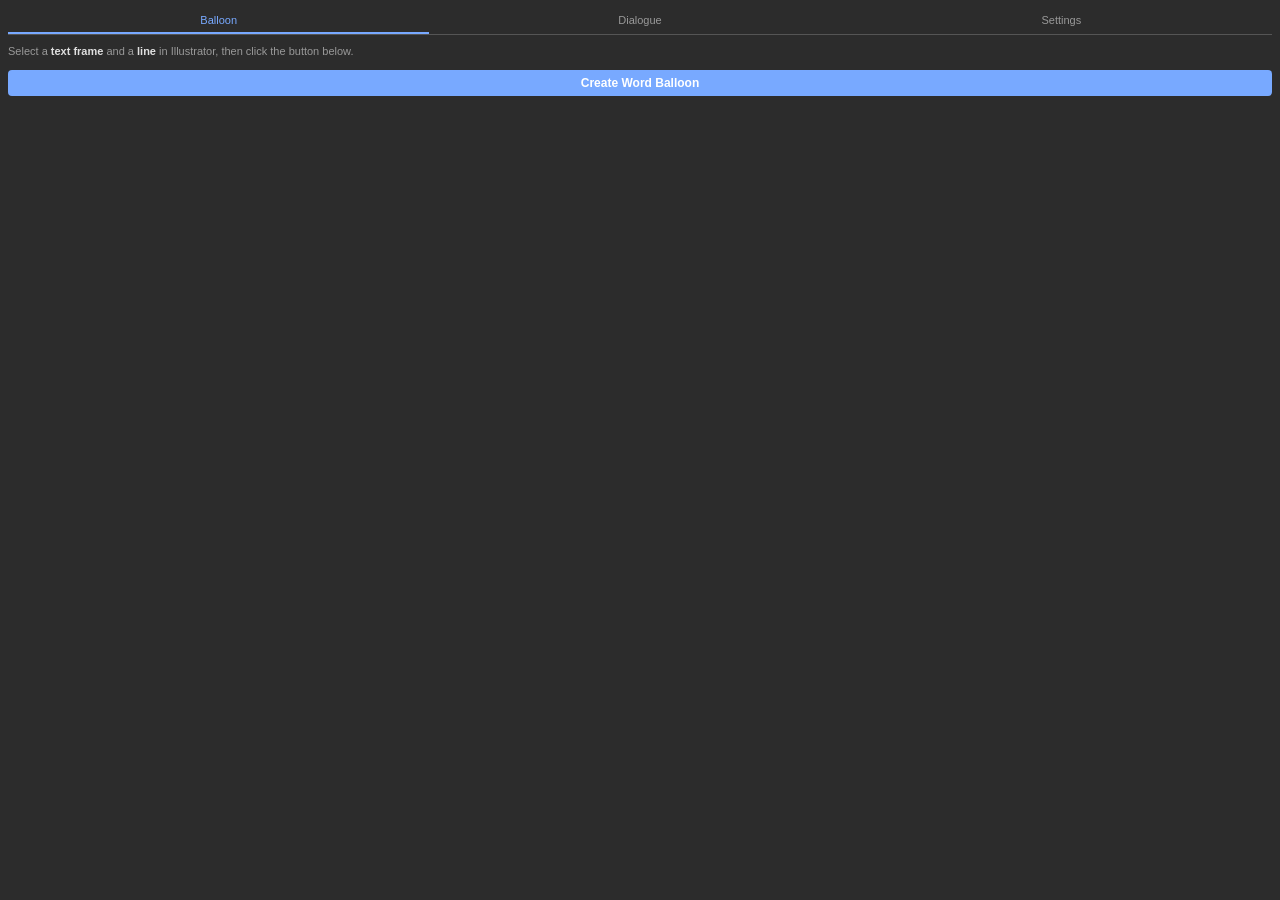
<file: cep-extension/index.html>
<!DOCTYPE html>
<html lang="en">
<head>
  <meta charset="UTF-8" />
  <title>Indie Comic</title>
  <link rel="stylesheet" href="css/main.css" />
</head>
<body>
  <div id="app">

    <!-- Tab navigation -->
    <div class="tabs" role="tablist">
      <button class="tab active" id="tab-btn-balloon" data-tab="balloon"
              role="tab" aria-selected="true" aria-controls="tab-balloon" tabindex="0">Balloon</button>
      <button class="tab" id="tab-btn-dialogue" data-tab="dialogue"
              role="tab" aria-selected="false" aria-controls="tab-dialogue" tabindex="-1">Dialogue</button>
      <button class="tab" id="tab-btn-settings" data-tab="settings"
              role="tab" aria-selected="false" aria-controls="tab-settings" tabindex="-1">Settings</button>
    </div>

    <!-- ── TAB: Word Balloon ────────────────────────────── -->
    <div id="tab-balloon" class="tab-panel active" role="tabpanel" aria-labelledby="tab-btn-balloon">
      <p class="instructions">
        Select a <strong>text frame</strong> and a <strong>line</strong> in Illustrator,
        then click the button below.
      </p>
      <button id="btn-balloon" class="btn-primary">Create Word Balloon</button>
      <p id="balloon-status" class="status"></p>
    </div>

    <!-- ── TAB: Page Dialogue ───────────────────────────── -->
    <div id="tab-dialogue" class="tab-panel" role="tabpanel" aria-labelledby="tab-btn-dialogue" hidden>
      <label class="field-label" for="page-number">Page number</label>
      <input id="page-number" type="number" class="text-input" value="1" min="1" />

      <label class="field-label">Script file</label>
      <div class="file-row">
        <span id="script-path-display" class="file-path">(none selected)</span>
        <button id="btn-browse" class="btn-secondary">Browse</button>
      </div>

      <button id="btn-load-dialogue" class="btn-primary">Load Dialogue</button>
      <p id="dialogue-status" class="status"></p>
    </div>

    <!-- ── TAB: Settings ────────────────────────────────── -->
    <div id="tab-settings" class="tab-panel" role="tabpanel" aria-labelledby="tab-btn-settings" hidden>
      <label class="field-label" for="font-name">Font name</label>
      <input id="font-name" type="text" class="text-input" value="ComicGeek"
             placeholder="e.g. ComicGeek, ArialMT" />

      <label class="field-label" for="font-size">Font size (pt)</label>
      <input id="font-size" type="number" class="text-input" value="7" min="4" max="72" />

      <button id="btn-save-settings" class="btn-secondary">Save Settings</button>
      <p id="settings-status" class="status"></p>
    </div>

  </div>

  <script src="js/CSInterface.js"></script>
  <script src="js/main.js"></script>
</body>
</html>
</file>
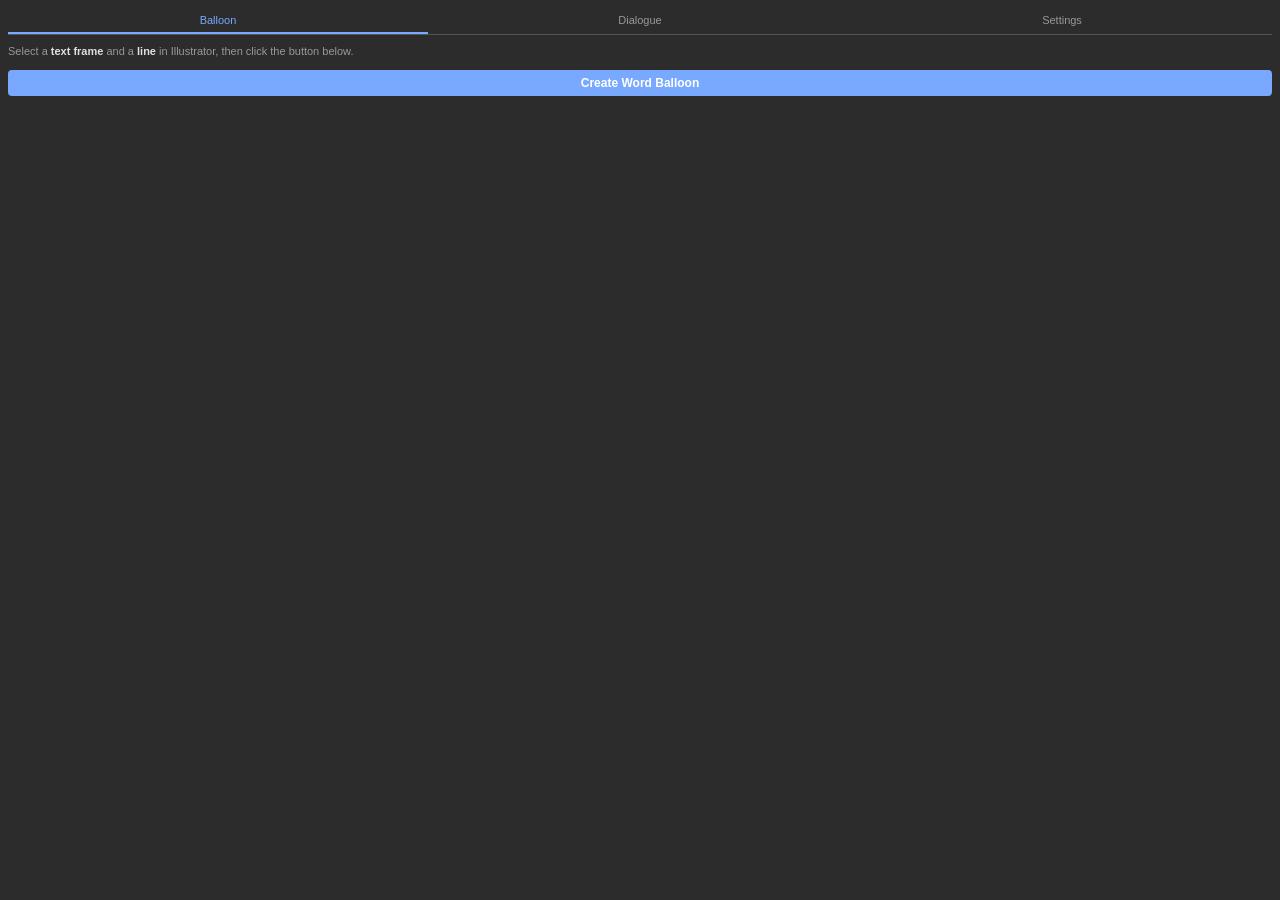
<file: uxp-plugin/index.html>
<!DOCTYPE html>
<html lang="en">
<head>
  <meta charset="UTF-8" />
  <meta name="viewport" content="width=device-width, initial-scale=1.0" />
  <title>Indie Comic</title>
  <link rel="stylesheet" href="css/main.css" />
</head>
<body>
  <div id="app">

    <!-- Tab navigation -->
    <div class="tabs" role="tablist">
      <button class="tab active" id="tab-btn-balloon" data-tab="balloon"
              role="tab" aria-selected="true" aria-controls="tab-balloon" tabindex="0">Balloon</button>
      <button class="tab" id="tab-btn-dialogue" data-tab="dialogue"
              role="tab" aria-selected="false" aria-controls="tab-dialogue" tabindex="-1">Dialogue</button>
      <button class="tab" id="tab-btn-settings" data-tab="settings"
              role="tab" aria-selected="false" aria-controls="tab-settings" tabindex="-1">Settings</button>
    </div>

    <!-- ── TAB: Word Balloon ────────────────────────────── -->
    <div id="tab-balloon" class="tab-panel active" role="tabpanel" aria-labelledby="tab-btn-balloon">
      <p class="instructions">
        Select a <strong>text frame</strong> and a <strong>line</strong> in Illustrator,
        then click the button below.
      </p>

      <button id="btn-balloon" class="btn-primary">Create Word Balloon</button>

      <p id="balloon-status" class="status"></p>
    </div>

    <!-- ── TAB: Page Dialogue ───────────────────────────── -->
    <div id="tab-dialogue" class="tab-panel" role="tabpanel" aria-labelledby="tab-btn-dialogue" hidden>
      <label class="field-label" for="page-number">Page number</label>
      <input id="page-number" type="number" class="text-input" value="1" min="1" />

      <label class="field-label">Script file</label>
      <div class="file-row">
        <span id="script-path-display" class="file-path">(none selected)</span>
        <button id="btn-browse" class="btn-secondary">Browse</button>
      </div>

      <button id="btn-load-dialogue" class="btn-primary">Load Dialogue</button>

      <p id="dialogue-status" class="status"></p>
    </div>

    <!-- ── TAB: Settings ────────────────────────────────── -->
    <div id="tab-settings" class="tab-panel" role="tabpanel" aria-labelledby="tab-btn-settings" hidden>
      <label class="field-label" for="font-name">Font name</label>
      <input id="font-name" type="text" class="text-input" value="ComicGeek"
             placeholder="e.g. ComicGeek, ArialMT" />

      <label class="field-label" for="font-size">Font size (pt)</label>
      <input id="font-size" type="number" class="text-input" value="7" min="4" max="72" />

      <button id="btn-save-settings" class="btn-secondary">Save Settings</button>

      <p id="settings-status" class="status"></p>
    </div>

  </div>

  <script src="index.js"></script>
</body>
</html>
</file>
<file: cep-extension/css/main.css>
/* Indie Comic CEP Panel — styles
   CEP panels run in a Chromium Embedded Framework (CEF) browser, so standard
   CSS works. We default to Illustrator's dark theme colors and use the
   .theme-light class (applied by main.js via getHostEnvironment) for the light theme. */

:root {
  /* Dark theme (Illustrator default) */
  --bg:        #2c2c2c;
  --surface:   #3d3d3d;
  --border:    #555;
  --text:      #e0e0e0;
  --text-dim:  #999;
  --accent:    #78a9ff;
  --success:   #6dbe6d;
  --error:     #f08080;
  --radius:    4px;
  --gap:       8px;
}

.theme-light {
  --bg:       #f0f0f0;
  --surface:  #ffffff;
  --border:   #c0c0c0;
  --text:     #1e1e1e;
  --text-dim: #666;
  --accent:   #0f5fcc;
}

* {
  box-sizing: border-box;
  margin: 0;
  padding: 0;
}

body {
  font-family: 'Adobe Clean', Arial, sans-serif;
  font-size: 12px;
  background: var(--bg);
  color: var(--text);
  /* Prevent text selection flash on button clicks */
  user-select: none;
  -webkit-user-select: none;
}

#app {
  display: flex;
  flex-direction: column;
  height: 100vh;
  padding: var(--gap);
  gap: var(--gap);
  overflow: hidden;
}

/* ── Tabs ── */
.tabs {
  display: flex;
  border-bottom: 1px solid var(--border);
  flex-shrink: 0;
}

.tab {
  flex: 1;
  padding: 6px 4px;
  background: transparent;
  border: none;
  border-bottom: 2px solid transparent;
  color: var(--text-dim);
  cursor: pointer;
  font-size: 11px;
  font-family: inherit;
  transition: color 0.15s, border-color 0.15s;
}

.tab:hover  { color: var(--text); }
.tab:focus  { outline: 1px solid var(--accent); outline-offset: -1px; }

.tab.active {
  color: var(--accent);
  border-bottom-color: var(--accent);
}

/* ── Tab panels ── */
.tab-panel {
  display: flex;
  flex-direction: column;
  gap: calc(var(--gap) * 1.25);
  flex: 1;
  overflow-y: auto;
}

.tab-panel[hidden] { display: none; }

/* ── Form elements ── */
.field-label {
  font-size: 11px;
  color: var(--text-dim);
}

.text-input {
  width: 100%;
  padding: 5px 7px;
  background: var(--surface);
  border: 1px solid var(--border);
  border-radius: var(--radius);
  color: var(--text);
  font-size: 12px;
  font-family: inherit;
  outline: none;
}

.text-input:focus { border-color: var(--accent); }

/* Remove number input spinners — cleaner in a narrow panel */
.text-input[type="number"]::-webkit-inner-spin-button,
.text-input[type="number"]::-webkit-outer-spin-button { -webkit-appearance: none; }

/* ── File picker row ── */
.file-row {
  display: flex;
  gap: var(--gap);
  align-items: center;
}

.file-path {
  flex: 1;
  font-size: 10px;
  color: var(--text-dim);
  overflow: hidden;
  text-overflow: ellipsis;
  white-space: nowrap;
  cursor: default;
}

/* ── Buttons ── */
.btn-primary,
.btn-secondary {
  padding: 6px 12px;
  border-radius: var(--radius);
  border: none;
  cursor: pointer;
  font-size: 12px;
  font-family: inherit;
  font-weight: 600;
  transition: opacity 0.15s;
}

.btn-primary {
  background: var(--accent);
  color: #fff;
  width: 100%;
}

.btn-primary:hover  { opacity: 0.85; }
.btn-primary:active { opacity: 0.7; }

.btn-secondary {
  background: var(--surface);
  color: var(--text);
  border: 1px solid var(--border);
  white-space: nowrap;
}

.btn-secondary:hover  { border-color: var(--accent); }
.btn-secondary:active { opacity: 0.7; }

/* ── Status messages ── */
.status {
  font-size: 11px;
  min-height: 16px;
  color: var(--text-dim);
  line-height: 1.4;
}

.status.success { color: var(--success); }
.status.error   { color: var(--error); }

/* ── Instructions text ── */
.instructions {
  font-size: 11px;
  color: var(--text-dim);
  line-height: 1.5;
}

.instructions strong { color: var(--text); }
</file>
<file: uxp-plugin/css/main.css>
/* Indie Comic UXP Plugin — Panel styles
   Uses Illustrator's CSS custom properties for automatic light/dark theme support. */

:root {
  --color-bg:        var(--uxp-host-background-color, #2c2c2c);
  --color-surface:   var(--uxp-host-widget-background-color, #3d3d3d);
  --color-border:    var(--uxp-host-border-color, #555);
  --color-text:      var(--uxp-host-text-color, #e0e0e0);
  --color-text-dim:  var(--uxp-host-label-text-color, #999);
  --color-accent:    var(--uxp-host-link-text-color, #78a9ff);
  --radius:          4px;
  --spacing:         8px;
}

* {
  box-sizing: border-box;
  margin: 0;
  padding: 0;
}

body {
  font-family: var(--uxp-host-font-family, 'Adobe Clean', Arial, sans-serif);
  font-size: 12px;
  background: var(--color-bg);
  color: var(--color-text);
}

#app {
  display: flex;
  flex-direction: column;
  height: 100%;
  padding: var(--spacing);
  gap: var(--spacing);
}

/* ── Tabs ── */
.tabs {
  display: flex;
  border-bottom: 1px solid var(--color-border);
  gap: 2px;
}

.tab {
  flex: 1;
  padding: 6px 4px;
  background: transparent;
  border: none;
  border-bottom: 2px solid transparent;
  color: var(--color-text-dim);
  cursor: pointer;
  font-size: 11px;
  transition: color 0.15s, border-color 0.15s;
}

.tab:hover {
  color: var(--color-text);
}

.tab.active {
  color: var(--color-accent);
  border-bottom-color: var(--color-accent);
}

/* ── Tab panels ── */
.tab-panel {
  display: flex;
  flex-direction: column;
  gap: calc(var(--spacing) * 1.25);
  flex: 1;
}

.tab-panel[hidden] {
  display: none;
}

/* ── Form elements ── */
.field-label {
  font-size: 11px;
  color: var(--color-text-dim);
  margin-bottom: 2px;
}

.text-input {
  width: 100%;
  padding: 5px 7px;
  background: var(--color-surface);
  border: 1px solid var(--color-border);
  border-radius: var(--radius);
  color: var(--color-text);
  font-size: 12px;
  outline: none;
}

.text-input:focus {
  border-color: var(--color-accent);
}

/* ── File picker row ── */
.file-row {
  display: flex;
  gap: var(--spacing);
  align-items: center;
}

.file-path {
  flex: 1;
  font-size: 10px;
  color: var(--color-text-dim);
  overflow: hidden;
  text-overflow: ellipsis;
  white-space: nowrap;
}

/* ── Buttons ── */
.btn-primary,
.btn-secondary {
  padding: 6px 12px;
  border-radius: var(--radius);
  border: none;
  cursor: pointer;
  font-size: 12px;
  font-weight: 600;
  transition: opacity 0.15s;
}

.btn-primary {
  background: var(--color-accent);
  color: #fff;
  width: 100%;
}

.btn-primary:hover  { opacity: 0.85; }
.btn-primary:active { opacity: 0.7; }

.btn-secondary {
  background: var(--color-surface);
  color: var(--color-text);
  border: 1px solid var(--color-border);
  white-space: nowrap;
}

.btn-secondary:hover  { border-color: var(--color-accent); }
.btn-secondary:active { opacity: 0.7; }

/* ── Status messages ── */
.status {
  font-size: 11px;
  min-height: 16px;
  color: var(--color-text-dim);
}

.status.success { color: #6dbe6d; }
.status.error   { color: #f08080; }

/* ── Instructions text ── */
.instructions {
  font-size: 11px;
  color: var(--color-text-dim);
  line-height: 1.5;
}

.instructions strong {
  color: var(--color-text);
}
</file>
